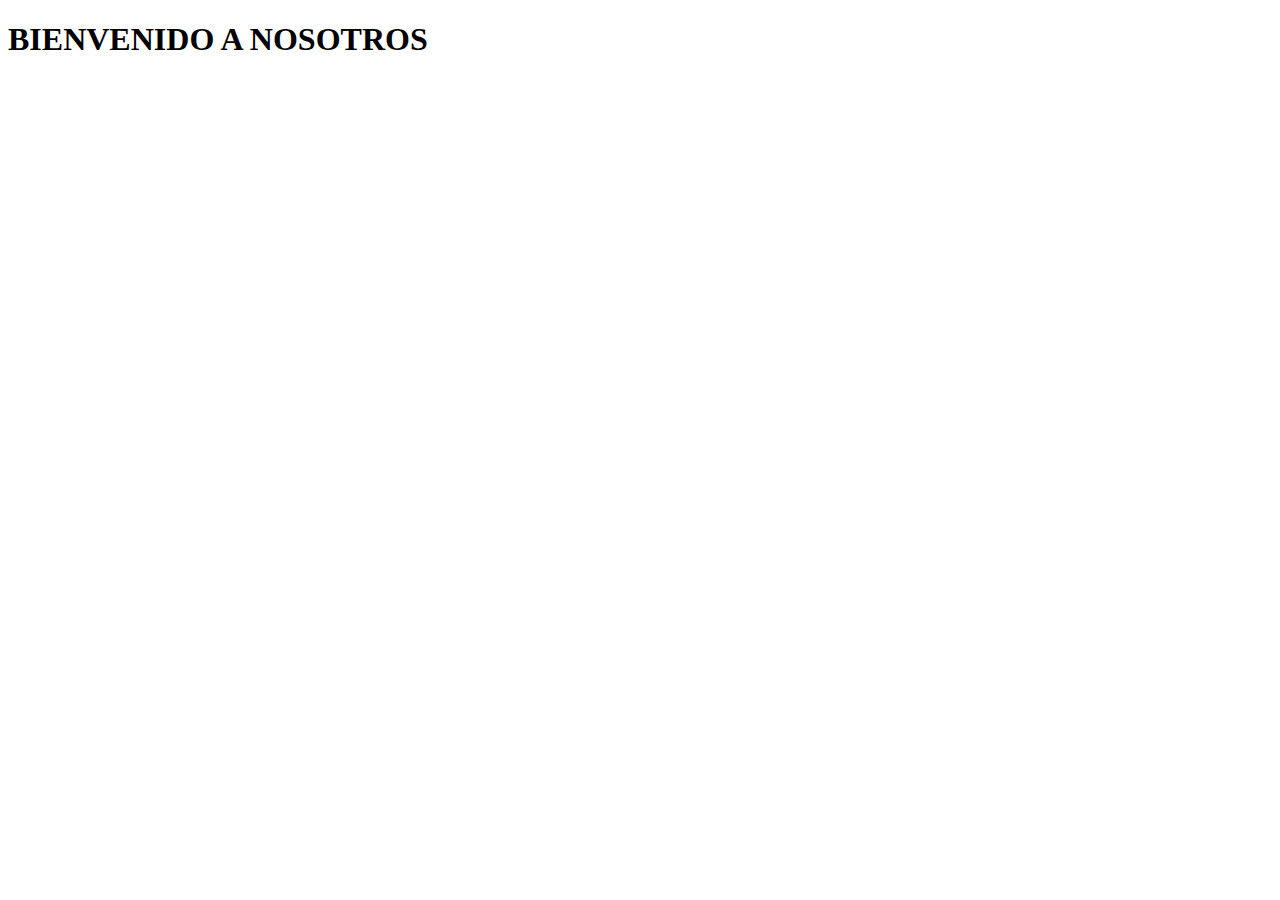
<file: nosotros.html>
<!DOCTYPE html>
<html lang="es">
<head>
    <meta charset="UTF-8">
    <meta name="viewport" content="width=device-width, initial-scale=1.0">
    <title>Nosotros</title>
</head>
<body>
    <h1>BIENVENIDO A NOSOTROS</h1>
</body>
</html>
</file>
